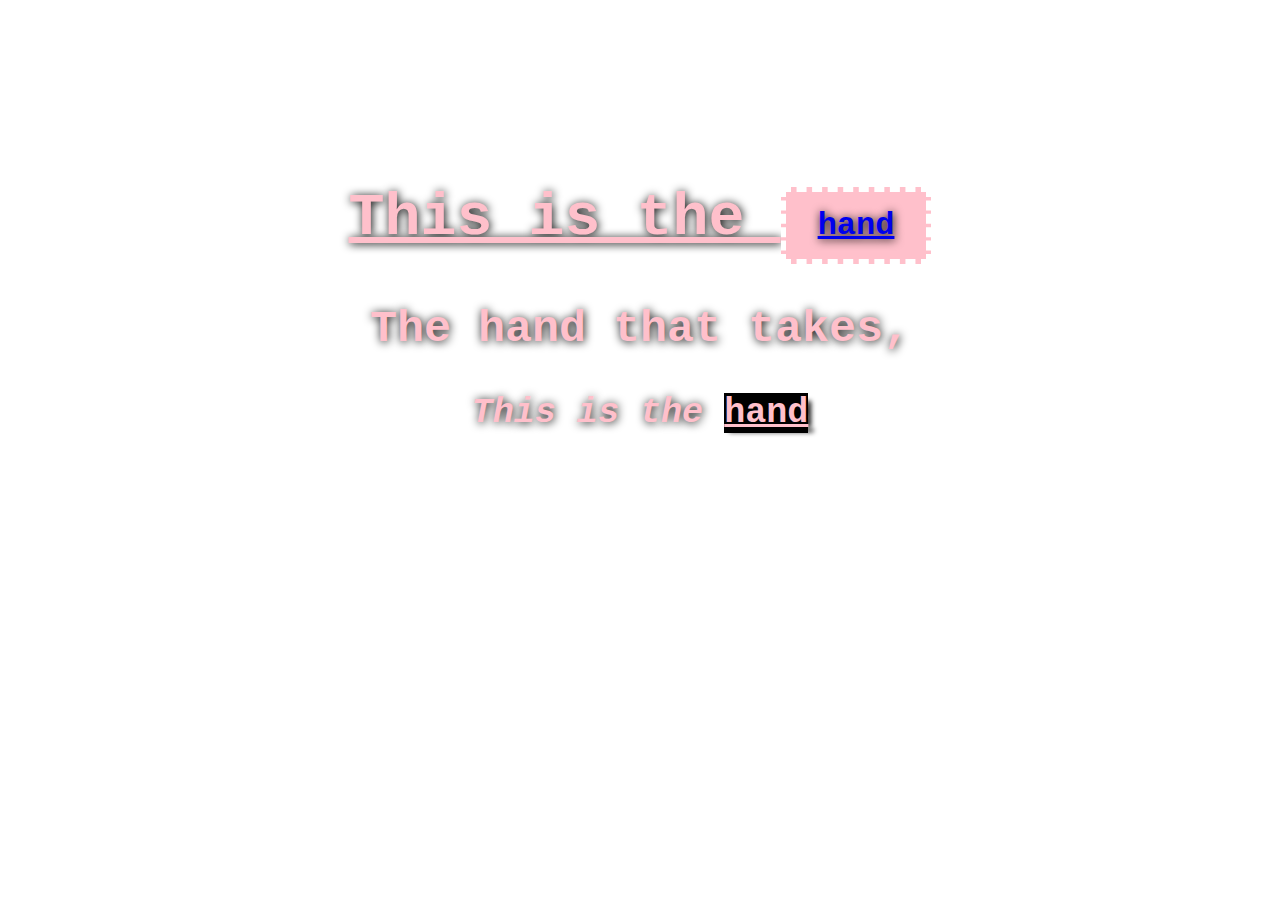
<file: here-come-the-planes/index.html>
<!DOCTYPE html>
<html>
  <head>
    <!--
      tags that don't count in the 35
      >head, title, style, body
      >h1, p, and css attributes all are valid
      > 22 tags
    -->
    <title>Here Come The Planes</title>
    <style>
    /* CSS goes here */
    body {
      background-image: url(https://projecticarus2015.files.wordpress.com/2015/10/hands.jpg?w=900);
      background-size:cover;
      color: pink;
      font-family: "Courier", serif;
      text-shadow: 1px 1px 10px black;
      text-align: center;
      font-size: 30px;
    }
    .handButton2 {
      color:pink;
      text-shadow: 5px 5px 5px black;
      font-size: 1em;
      background-color: black;
    }
    .handButton {
      background-color: pink;
      border-style: dashed;
      border-width: thick;
      border-color: white;
      color: black;
      padding: 15px 32px;
      text-align: center;
      text-decoration: inherit;
      display: inline-block;
      font-size: 32px;
    }
    .handButton:hover {
      background-color: white;
      animation-name: buttonanimation;
      animation-duration: 5s;
      animation-iteration-count: infinite;
      animation-timing-function: bezier;
      color:white;
      border-style: dashed;
      border-width: thick;
      border-color: black;
      color: black;
      padding: 15px 32px;
      text-align: center;
      text-decoration: inherit;
      display: inline-block;
      font-size: 32px;
    }
    .handButton2:hover {
      color:blue;
      font-size:1em;
    }
    h1:hover {
      font-size:2.5em;
      animation-name: h1animation;
      animation-duration: 2s;
      animation-iteration-count: infinite;
      animation-timing-function: linear;
    }
    h2:hover {
      color:orange;
      font-size:2em;
      animation-name: h2animation;
      animation-duration: 5s;
      animation-iteration-count: infinite;
      animation-timing-function: linear;
    }
    h3:hover {
      color:yellow;
      font-size:2em;
      animation-name: h3animation;
      animation-duration: 5s;
      animation-iteration-count: infinite;
      animation-timing-function: ease;
    }
    @-webkit-keyframes h1animation {
      0%   {color: red;}
      25%  {color: yellow;}
      50%  {color: blue;}
      75% {color: green;}
      100% {color: red;}
    }
    @-webkit-keyframes buttonanimation {
      0%   {transform: translateY(0em);}
      33%  {transform: translateY(-5em);}
      67%  {transform: translateY(5em);}
      100% {transform: translateY(0em);}
    }
    @-webkit-keyframes h2animation {
      from {transform: rotate(0deg);}
      to {transform: rotate(360deg);}
    }
    @-webkit-keyframes h3animation {
      from,to {
      transform: rotateX(0deg) rotateY(0deg) rotateZ(0deg);
      }
      33% {
        transform: rotateY(180deg);
      }
      66% {
        transform: rotateX(-180deg);
      }
    }

  /* CSS STOPS here */
    </style>
  </head>
<!-- HTML goes here! -->
  <body>
    <br><br><br><br>
    <h1><u>This is the </u><div class = "handButton"><a href="https://www.google.com/search?q=hand&safe=active&sxsrf=ACYBGNQhKrSsttYPwkcPRDwqbMpLMhrayQ:1580747083784&source=lnms&tbm=isch&sa=X&ved=2ahUKEwi1k6Lj5bXnAhXlhXIEHbMRAEEQ_AUoAXoECA4QAw&biw=1440&bih=765" class="button">hand</a></div></h1>
    <h2><strong>The hand that takes,</strong></h2>
    <h3><i>This is the </i><a href="https://ql1019.github.io/web-nyu-idm/here-come-the-planes" class = "handButton2">hand</a></h3>

  </body>
</html>
<!-- HTML STOPS here! -->
</file>
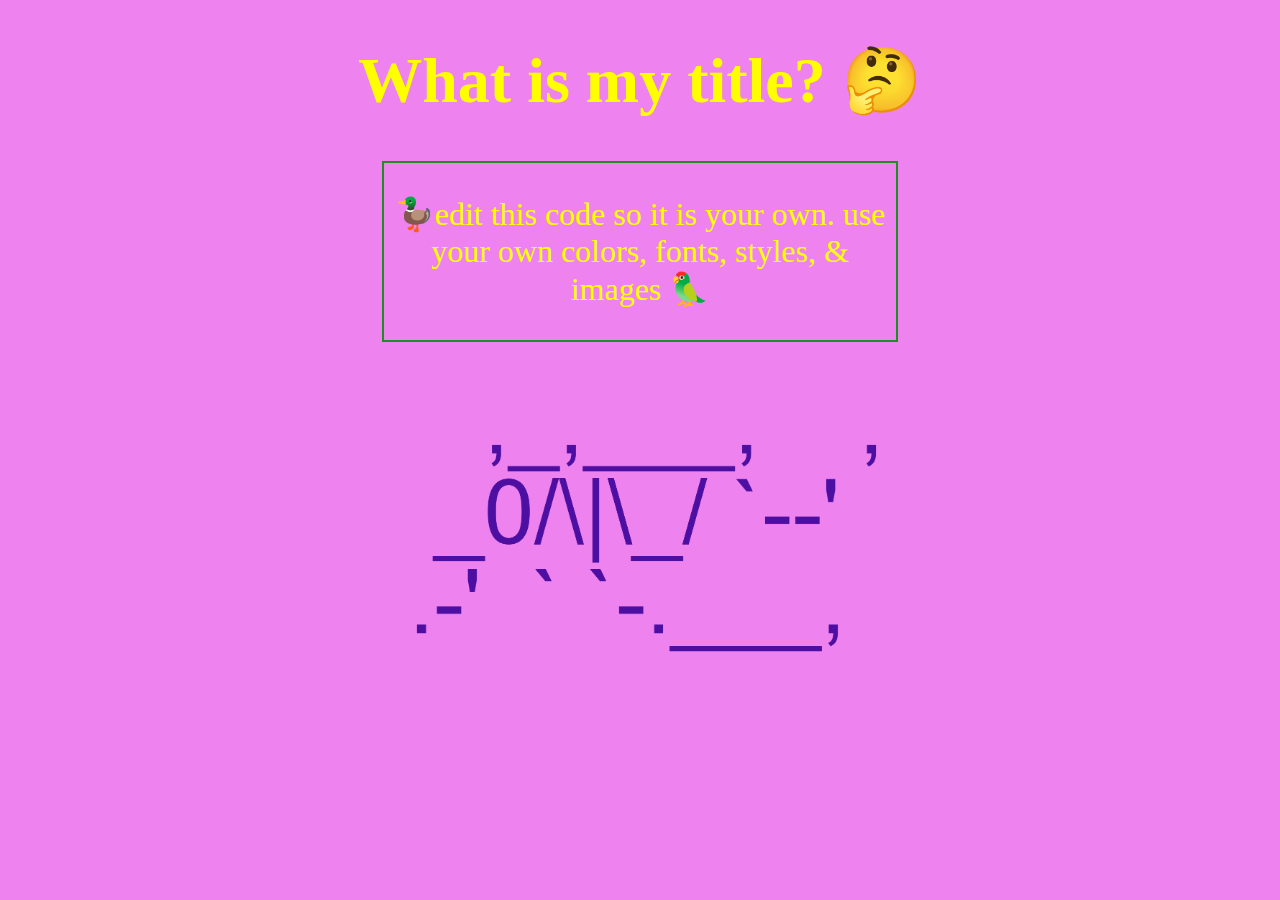
<file: website-template-with-external-css-images/index.html>
<!DOCTYPE html>
<html lang="en">

<head>
  <meta name="viewport" content="width=device-width, initial-scale=1">
  <link rel="stylesheet" type="text/css" href="style.css">
  <title>My Sweet Page</title>
</head>

<body>
  <h1>What is my title? 🤔</h2>
    <div class="my-fun-class">
      <p> 🦆edit this code so it is your own. use your own colors, fonts, styles, & images 🦜</p>
    </div>
    <img src="images/zap.png">


</body>

</html>
</file>
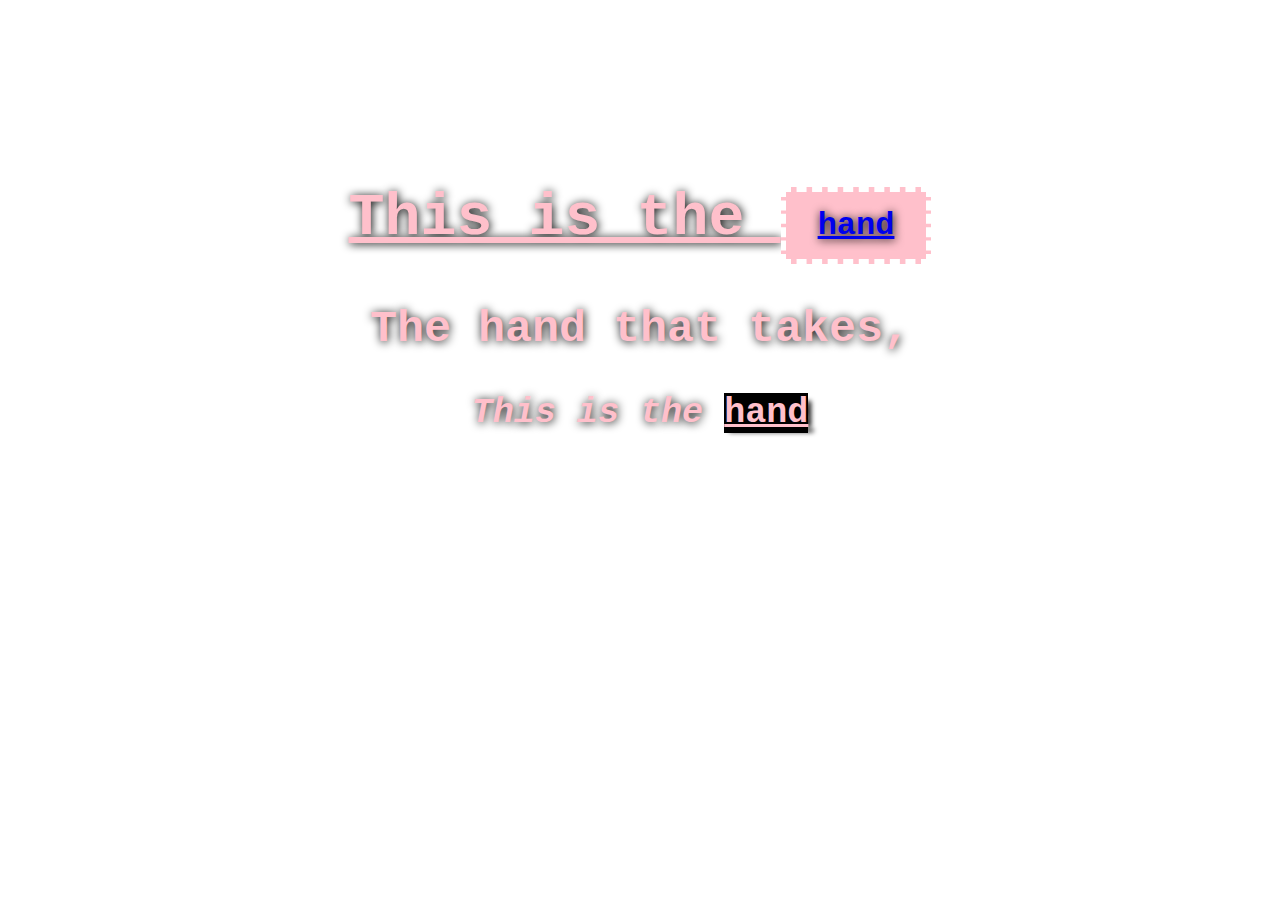
<file: here-come-the-planes/index-commented.html>
<!DOCTYPE html>
<html>
<!-- The head tag specifies the head of the document. Inside the head, information is stored that isn't as visible to the user -->

<head>
  <!-- The title is the name of the site that appears on the tab -->
  <title>Here Come The Planes</title>
  <!-- The style tag enables css code to be written inside an html tag so css and html can live on a single file -->
  <style>
    /* CSS goes here */
    /* The body tag is styled here using css. Multiple effects are applied to alter the appearance of body code */
    body {
      /* The background image is referenced from another webpage, and is included here as a static background image */
      background-image: url(https://projecticarus2015.files.wordpress.com/2015/10/hands.jpg?w=900);
      /* Changing the background-size property to "cover" ensures the image is scaled to the window size */
      background-size: cover;
      /* The color property assigns a color to text in the body */
      color: pink;
      /* The font family specifies the typeface and presence/lack of serifs in said typeface */
      font-family: "Courier", serif;
      /* Text shadow is a property that allows text to be layered behind existing text. Its arguments are x displacmenet, y displacement, gaussian blur radius, and color of shadow */
      text-shadow: 1px 1px 10px black;
      /* Text align allows the developer to place text in a certain position relative to the window. Here, it is center. */
      text-align: center;
      /* Font size specifies the size of the typeface used in the pixels unit */
      font-size: 30px;
    }

    /* This css container refers to the second link on the page, linking to the next set of lyrics */
    .handButton2 {
      /* Color of typeface as mentioned before */
      color: pink;
      /* Text shadow as mentioned before */
      text-shadow: 5px 5px 5px black;
      /* Font size as mentioned before but with em units, expressing size relative to the original */
      font-size: 1em;
      /* Background color sets the color of the box on which the handbutton2 sits */
      background-color: black;
    }

    /* This css contianer refers to the first button on the page, linking to a google image search of hands */
    .handButton {
      /* Background color sets the color of the box on which the handbutton sits */
      background-color: pink;
      /* Border style is a property that lets developers specify the visual qualities of a border. Here, it's a dashed line */
      border-style: dashed;
      /* Border width is a property that determines the thickness of the line that goes around a tag */
      border-width: thick;
      /* Border color is a property that determines the color of the border */
      border-color: white;
      /* Color is a property that determines typeface color */
      color: black;
      /* Padding is a property that determines the buffer space allocated around a tag/container/div */
      padding: 15px 32px;
      /* Text align is a property that aligns the text to left, right, or center */
      text-align: center;
      /* Display is a property that determines whether a tag/container/div falls inline with existing tags, takes up its own space, or is fixed in place */
      display: inline-block;
      /* Font size is a property that modifies the scale of the font */
      font-size: 32px;
    }
    /* This css container refers to the first button on the site, entitled "hand" */
    .handButton:hover {
      /* Backround color is a property that determines the color of the area surrounding a div/tag/countainer */
      background-color: white;
      /* Animation name is a property that applies a custom animation to a div/tag/container. In this case, it is applying the buttonanimation */
      animation-name: buttonanimation;
      /* Animation duration is a property that determines the time an animation is played for (distance between keyframes is mapped accordingly) */
      animation-duration: 5s;
      /* Animation iteration count allows the developer to spcecify how an animation continues after it has finished a cycle */
      animation-iteration-count: infinite;
      /* Animation timing function is a property that determines the interpolation between keyframes (how smoothly does the animation transfer from one state to the next) */
      animation-timing-function: bezier;
      /* Border style that lets developers specify the visual qualities of a border. Here, it's a dashed line  */
      border-style: dashed;
      /* Border width is a property that determines the thickness of the line that goes around a tag */
      border-width: thick;
      /* Border color is a property that determines the color of the border */
      border-color: black;
      /* Color determines the text color */
      color: black;
      /* Padding is a property that determines the buffer space allocated around a tag/container/div */
      padding: 15px 32px;
      /* Text align is a property that aligns the text to left, right, or center */
      text-align: center;
      /* Display is a property that determines whether a tag/container/div falls inline with existing tags, takes up its own space, or is fixed in place */
      display: inline-block;
      /* Font size as mentioned before but with pixel units */
      font-size: 32px;
    }
    /* This css container refers to the second link on the site, entitled "hand" with the hover selector specified */
    .handButton2:hover {
      /* Color determines the text color */
      color: blue;
      /* Font size as mentioned before but with em units */
      font-size: 1em;
    }
    /* This tag refers to all header html tags and has the hover selector specified so that effects are applied when a user mouses over */
    h1:hover {
      /* Font size as mentioned before but with em units */
      font-size: 2.5em;
      /* Animation name is a property that applies a custom animation to a div/tag/container. */
      animation-name: h1animation;
      /* Animation duration is a property that determines the time an animation is played for (distance between keyframes is mapped accordingly) */
      animation-duration: 2s;
      /* Animation iteration count allows the developer to spcecify how an animation continues after it has finished a cycle */
      animation-iteration-count: infinite;
      /* Animation timing function is a property that determines the interpolation between keyframes (how smoothly does the animation transfer from one state to the next) */
      animation-timing-function: linear;
    }

    h2:hover {
      color: orange;
      font-size: 2em;
      animation-name: h2animation;
      animation-duration: 5s;
      animation-iteration-count: infinite;
      animation-timing-function: linear;
    }

    h3:hover {
      color: yellow;
      font-size: 2em;
      animation-name: h3animation;
      animation-duration: 5s;
      animation-iteration-count: infinite;
      animation-timing-function: ease;
    }
    /* @-webkit-keyframes is a css rule that allows for the specification of keyframes, interpolated to form an animation */
    @-webkit-keyframes h1animation {
      /* Keyframe at 0% animation progress */
      0% {
        /* Text color speicifed */
        color: red;
      }
      /* Keyframe at 25% animation progress, etc. */
      25% {
        color: yellow;
      }

      50% {
        color: blue;
      }

      75% {
        color: green;
      }

      100% {
        color: red;
      }
    }
    /* @-webkit-keyframes is a css rule that allows for the specification of keyframes, interpolated to form an animation */
    /* This animation bounces up and down somewhat sinusoidally */
    @-webkit-keyframes buttonanimation {
      0% {
        /* The transform property allows html elements to be modified in their position, scale, and rotation */
        /* Transformed to home position */
        transform: translateY(0em);
      }

      33% {
        /* Move down by 5 proportional increments */
        transform: translateY(-5em);
      }

      67% {
        /* Move up 5 increments */
        transform: translateY(5em);
      }

      100% {
        /* Return to home position */
        transform: translateY(0em);
      }
    }
    /* @-webkit-keyframes is a css rule that allows for the specification of keyframes, interpolated to form an animation */
    /* This animation rotates text in a linear fashion */
    @-webkit-keyframes h2animation {
      from {
        /* The transform property allows html elements to be modified in their position, scale, and rotation */
        /* Transformed to home position */
        transform: rotate(0deg);
      }

      to {
        /* The transform property allows html elements to be modified in their position, scale, and rotation */
        /* Spins clockwise 360 to home */
        transform: rotate(360deg);
      }
    }
    /* @-webkit-keyframes is a css rule that allows for the specification of keyframes, interpolated to form an animation */
    /* This animation rotates text in 3 axes periodically */
    @-webkit-keyframes h3animation {

      from,
      to {
        /* The transform property allows html elements to be modified in their position, scale, and rotation */
        /* Home position */
        transform: rotateX(0deg) rotateY(0deg) rotateZ(0deg);
      }
      33% {
        /* Rotate 180 degrees on Y axis */
        transform: rotateY(180deg);
      }
      66% {
        /* Rotate -180 degrees on X axis */
        transform: rotateX(-180deg);
      }
    }

    /* CSS STOPS here */
  </style>
</head>
<!-- HTML goes here! -->
<!-- The body tag contains the general information that is directly presented to the user on a webpage -->
<body>
  <!-- the br tag allows for a fixed increment of spacing between tags -->
  <br><br><br><br>
  <!-- h1 is a type of header that has the most visual emphasis. Usually bolded by default. -->
  <!-- u tag underlines text -->
  <h1><u>This is the </u>
    <!-- div is a tag that allows a segment of code to be modified in css as a single unit -->
    <!-- div has a class name, and an a element to store an active link -->
    <!-- a tags let the developer store links -->
    <div class="handButton"><a href="https://www.google.com/search?q=hand&safe=active&sxsrf=ACYBGNQhKrSsttYPwkcPRDwqbMpLMhrayQ:1580747083784&source=lnms&tbm=isch&sa=X&ved=2ahUKEwi1k6Lj5bXnAhXlhXIEHbMRAEEQ_AUoAXoECA4QAw&biw=1440&bih=765"
        class="button">hand</a></div>
  </h1>
  <!-- h2 is a type of header that has slightly less visual emphasis than h1 -->
  <!-- strong is a tag that emboldens text -->
  <h2><strong>The hand that takes,</strong></h2>
  <!-- h3 is a type of header that has slightly less visual emphasis than h2 -->
  <!-- is is a tag that applies italics -->
  <!-- a tag is used here to link to the next set of lyrics on someone's github page -->
  <h3><i>This is the </i><a href="https://ql1019.github.io/web-nyu-idm/here-come-the-planes" class="handButton2">hand</a></h3>

</body>

</html>
<!-- HTML STOPS here! -->
</file>
<file: website-template-with-external-css-images/style.css>
/* This is default helpul CSS to include - dont edit this part unless... you want to */
html,
body {
  margin: 0;
  padding: 0;
}

*, *:before, *:after {
  box-sizing: inherit;
}
/* THE END of default helpful basic CSS to include. EDIT the stuff BELOW this line*/

@font-face {
  font-family: 'violet';
  src: url('./fonts/VioletSans-Regular.woff') format('woff');
  font-weight: normal;
  font-style: normal;
}

body {
  background-color: violet;
  color: yellow;
  text-align: center;
  font-size: 2em;
}

.my-fun-class {
  width: 40%;
  border: 2px solid forestgreen;
  display: block;
  margin: auto;
}

img {
  width: 40%;
  padding: 2em;
}
</file>
